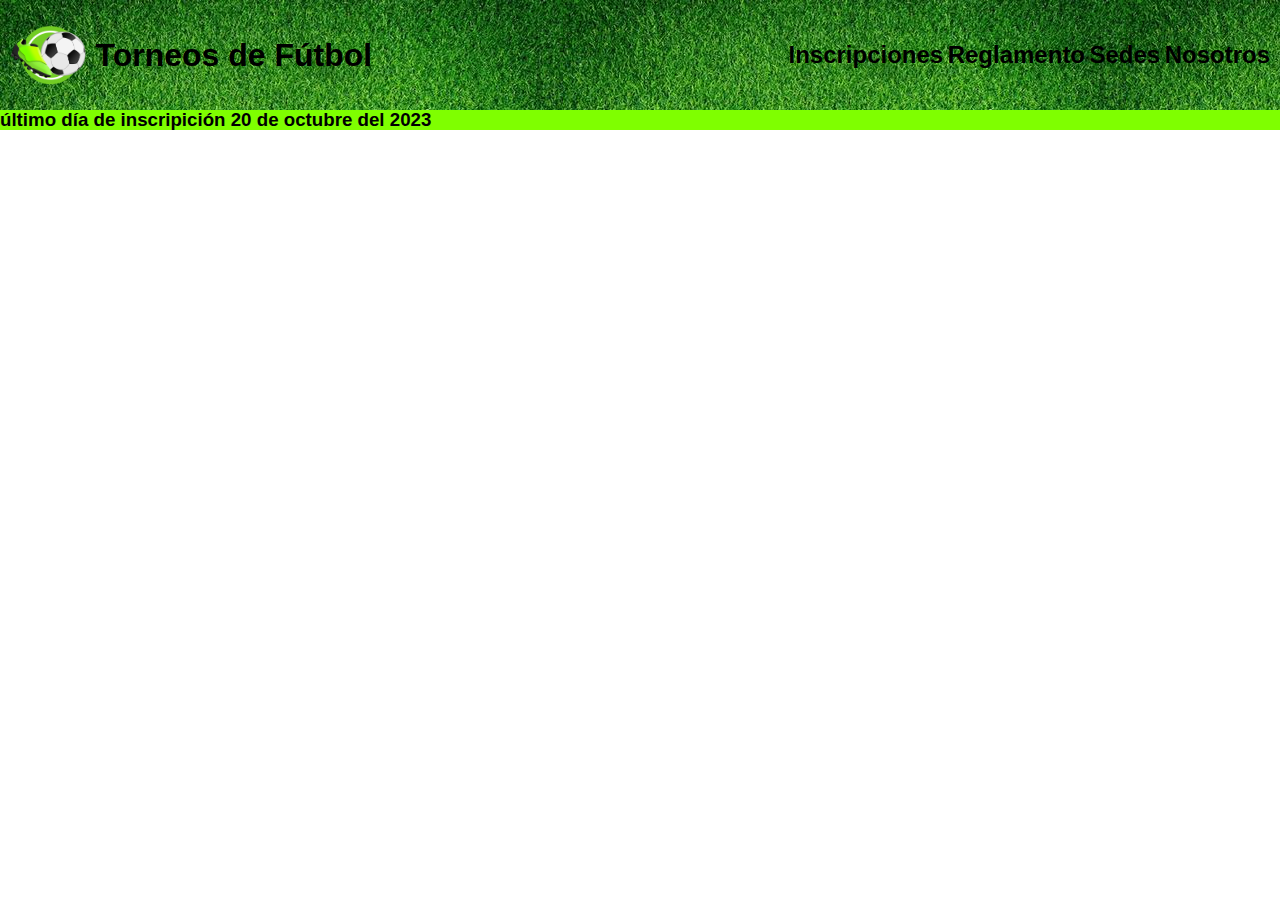
<file: index.html>
<!DOCTYPE html>
<html lang="en">
<head>
    <meta charset="UTF-8">
    <meta name="viewport" content="width=device-width, initial-scale=1.0">
    <link rel="shortcut icon" href="favicon/pelota-botin.ico" type="image/x-icon">
    <link rel="stylesheet" href="animaciones.css">
    <link rel="stylesheet" href="estilos.css">
    <title>torneos de futbol</title>
</head>
<body>
    <header>
        <a href="index.html" class="logo">
            <img src="img/pelota-botin.png" alt="logo botin pelota">
            <h2 class="nombre de mi pagina">Torneos de Fútbol</h2>
        </a>
        <div>
            <nav>
                <a href="inscripciones.html" class="nav-link">Inscripciones</a>
                <a href="reglamento.html" class="nav-link">Reglamento</a>
                <a href="sedes.html" class="nav-link">Sedes</a>
                <a href="nosotros.html" class="nav-link">Nosotros</a>
            </nav>
        </div>
        
        
        
    </header>
    <div class="frase">
    <h3>último día de inscripición 20 de octubre del 2023</h3>
    </div>
    

</body>
</html>
</file>
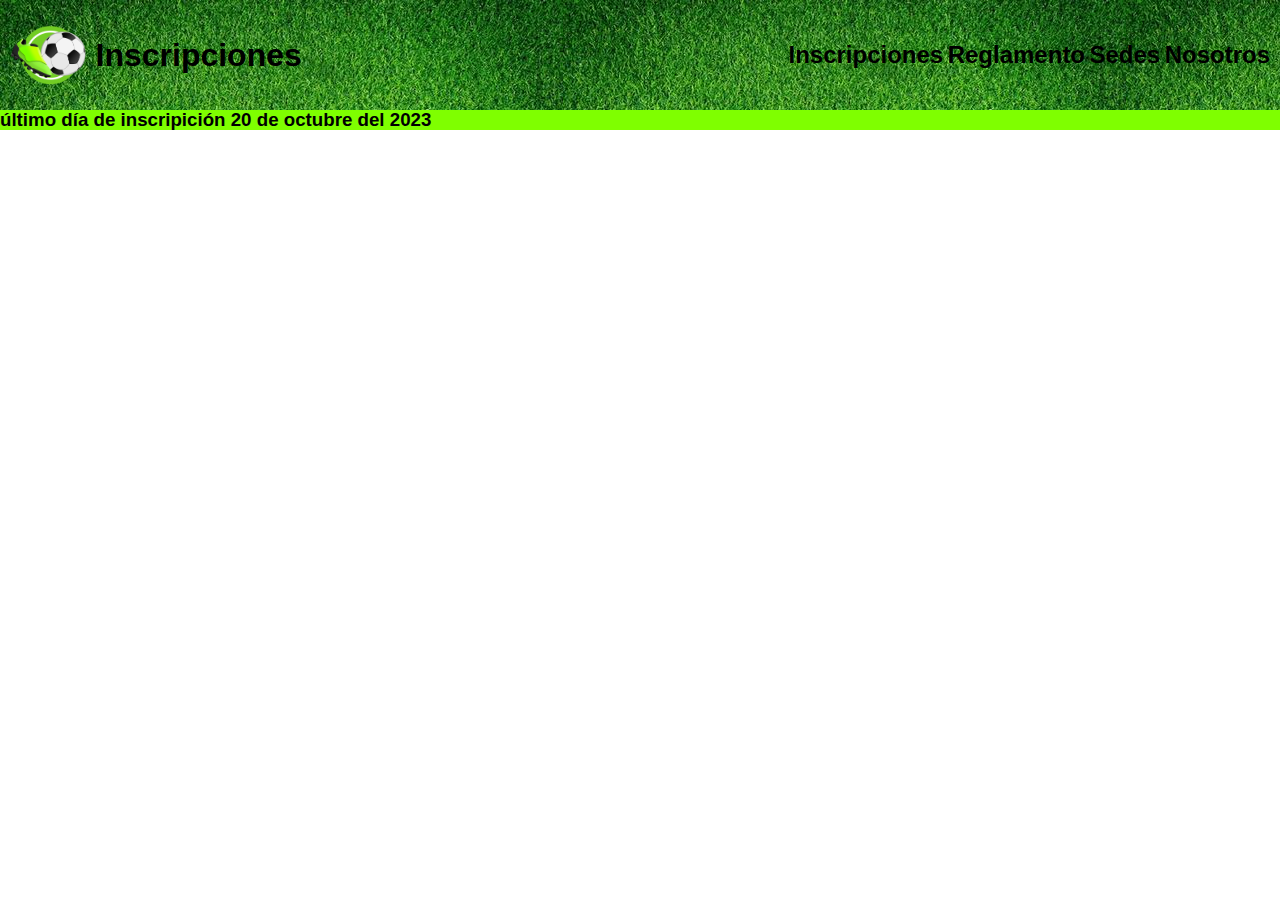
<file: inscripciones.html>
<!DOCTYPE html>
<html lang="en">
<head>
    <meta charset="UTF-8">
    <meta name="viewport" content="width=device-width, initial-scale=1.0">
    <link rel="shortcut icon" href="favicon/pelota-botin.ico" type="image/x-icon">
    <link rel="stylesheet" href="animaciones.css">
    <link rel="stylesheet" href="estilos.css">
    <title>Inscripciones torneo de futbol</title>
</head>
<body>
    <header>
        <a href="index.html" class="logo">
            <img src="img/pelota-botin.png" alt="logo botin pelota">
            <h2 class="nombre de mi pagina">Inscripciones</h2>
        </a>
        <div>
            <nav>
                <a href="inscripciones.html" class="nav-link">Inscripciones</a>
                <a href="reglamento.html" class="nav-link">Reglamento</a>
                <a href="sedes.html" class="nav-link">Sedes</a>
                <a href="nosotros.html" class="nav-link">Nosotros</a>
            </nav>
        </div>
    </header>
    <div class="frase">
        <h3>último día de inscripición 20 de octubre del 2023</h3>
        </div>
    
</body>
</html>
</file>
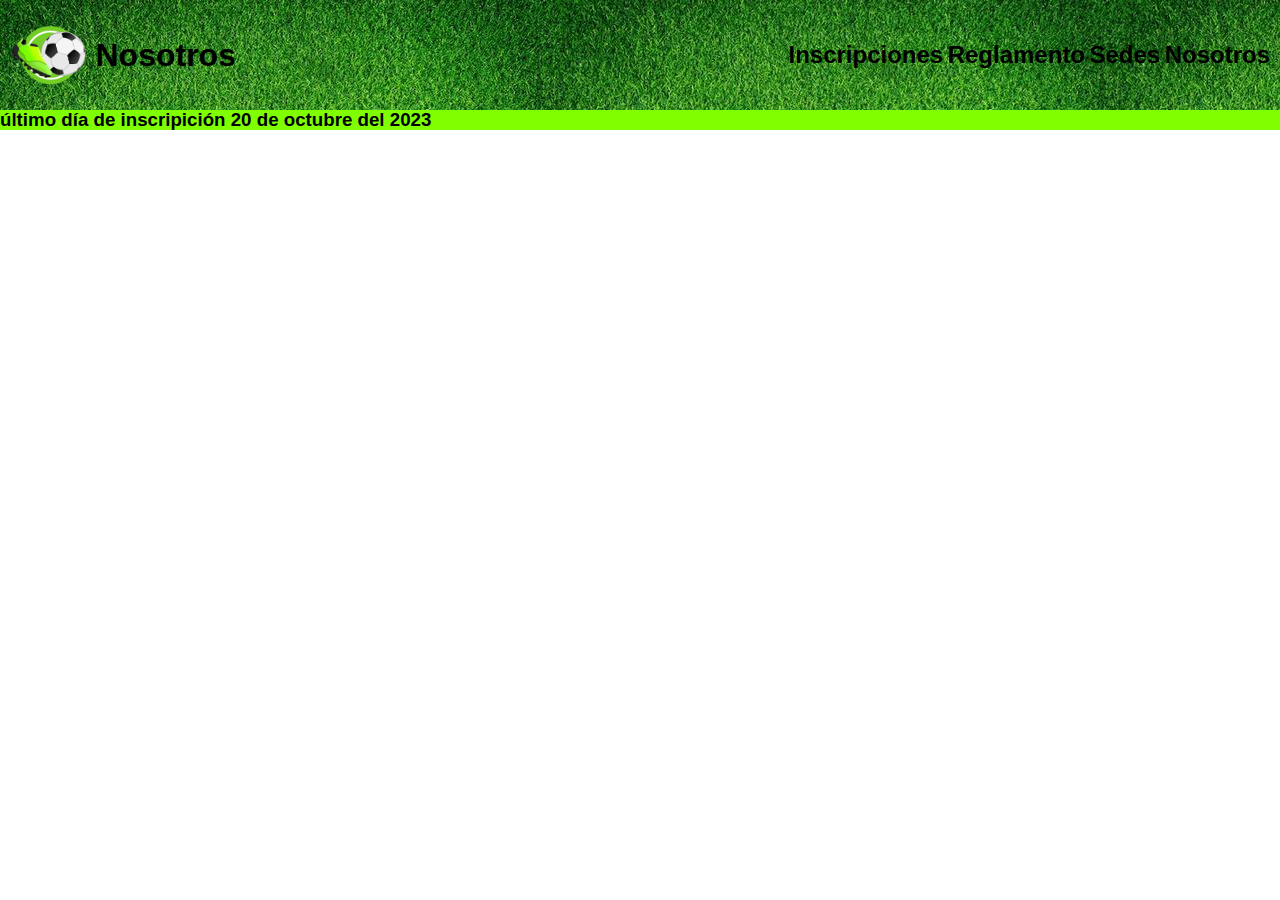
<file: nosotros.html>
<!DOCTYPE html>
<html lang="en">
<head>
    <meta charset="UTF-8">
    <meta name="viewport" content="width=device-width, initial-scale=1.0">
    <link rel="shortcut icon" href="favicon/pelota-botin.ico" type="image/x-icon">
    <link rel="stylesheet" href="animaciones.css">
    <link rel="stylesheet" href="estilos.css">
    <title>Nosotros torneo de futbol</title>
</head>
<body>
    <header>
        <a href="index.html" class="logo">
            <img src="img/pelota-botin.png" alt="logo botin pelota">
            <h2 class="nombre de mi pagina">Nosotros</h2>
        </a>
        <div>
            <nav>
                <a href="inscripciones.html" class="nav-link">Inscripciones</a>
                <a href="reglamento.html" class="nav-link">Reglamento</a>
                <a href="sedes.html" class="nav-link">Sedes</a>
                <a href="nosotros.html" class="nav-link">Nosotros</a>
            </nav>
        </div>
    </header>
    <div class="frase">
        <h3>último día de inscripición 20 de octubre del 2023</h3>
        </div>
    
</body>
</html>
</file>
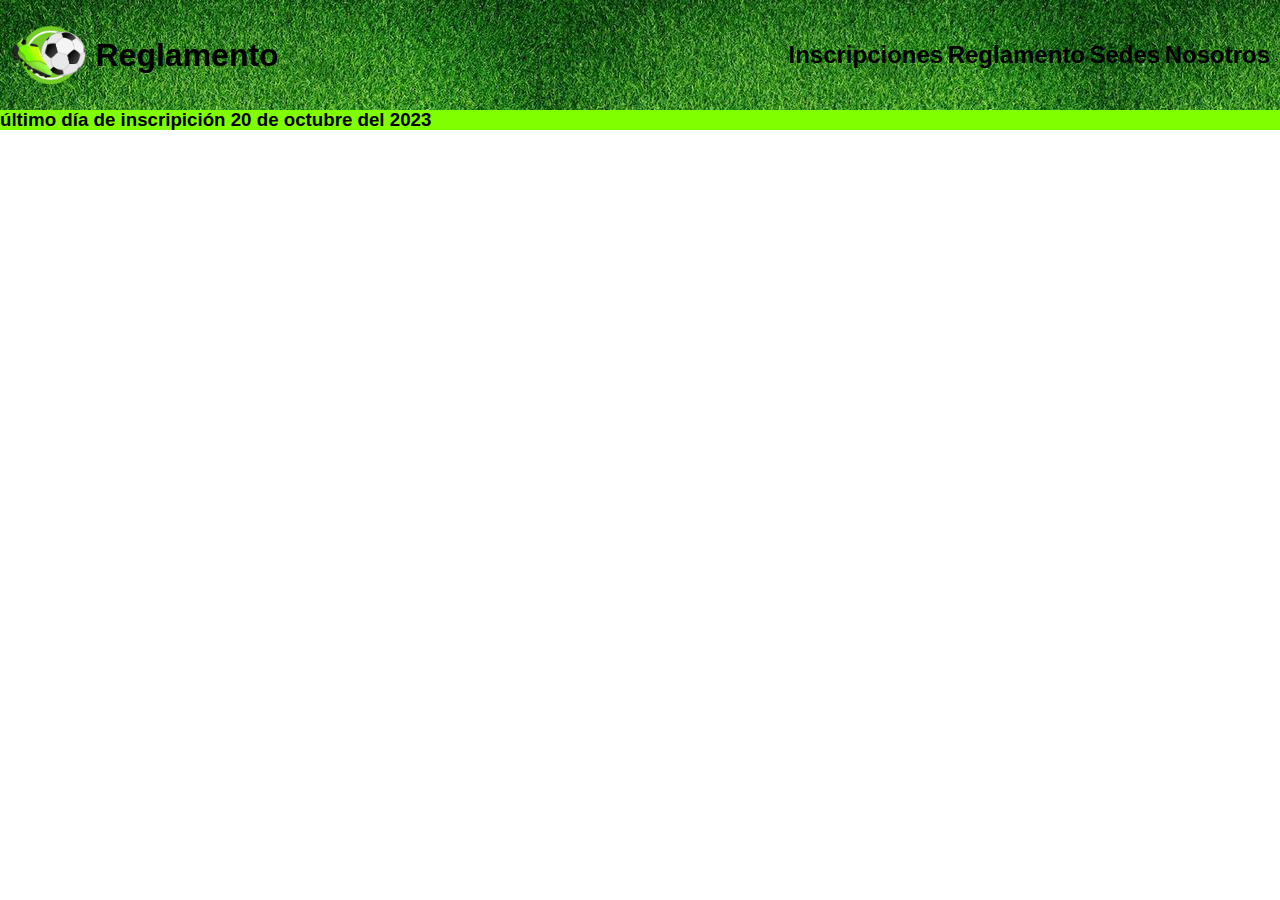
<file: reglamento.html>
<!DOCTYPE html>
<html lang="en">
<head>
    <meta charset="UTF-8">
    <meta name="viewport" content="width=device-width, initial-scale=1.0">
    <link rel="shortcut icon" href="favicon/pelota-botin.ico" type="image/x-icon">
    <link rel="stylesheet" href="animaciones.css">
    <link rel="stylesheet" href="estilos.css">
    <title>Reglamento torneo de futbol</title>
</head>
<body>
    <header>
        <a href="index.html" class="logo">
            <img src="img/pelota-botin.png" alt="logo botin pelota">
            <h2 class="nombre de mi pagina">Reglamento</h2>
        </a>
        <div>
            <nav>
                <a href="inscripciones.html" class="nav-link">Inscripciones</a>
                <a href="reglamento.html" class="nav-link">Reglamento</a>
                <a href="sedes.html" class="nav-link">Sedes</a>
                <a href="nosotros.html" class="nav-link">Nosotros</a>
            </nav>
        </div>
    </header>
    <div class="frase">
        <h3>último día de inscripición 20 de octubre del 2023</h3>
        </div>
    
</body>
</html>
</file>
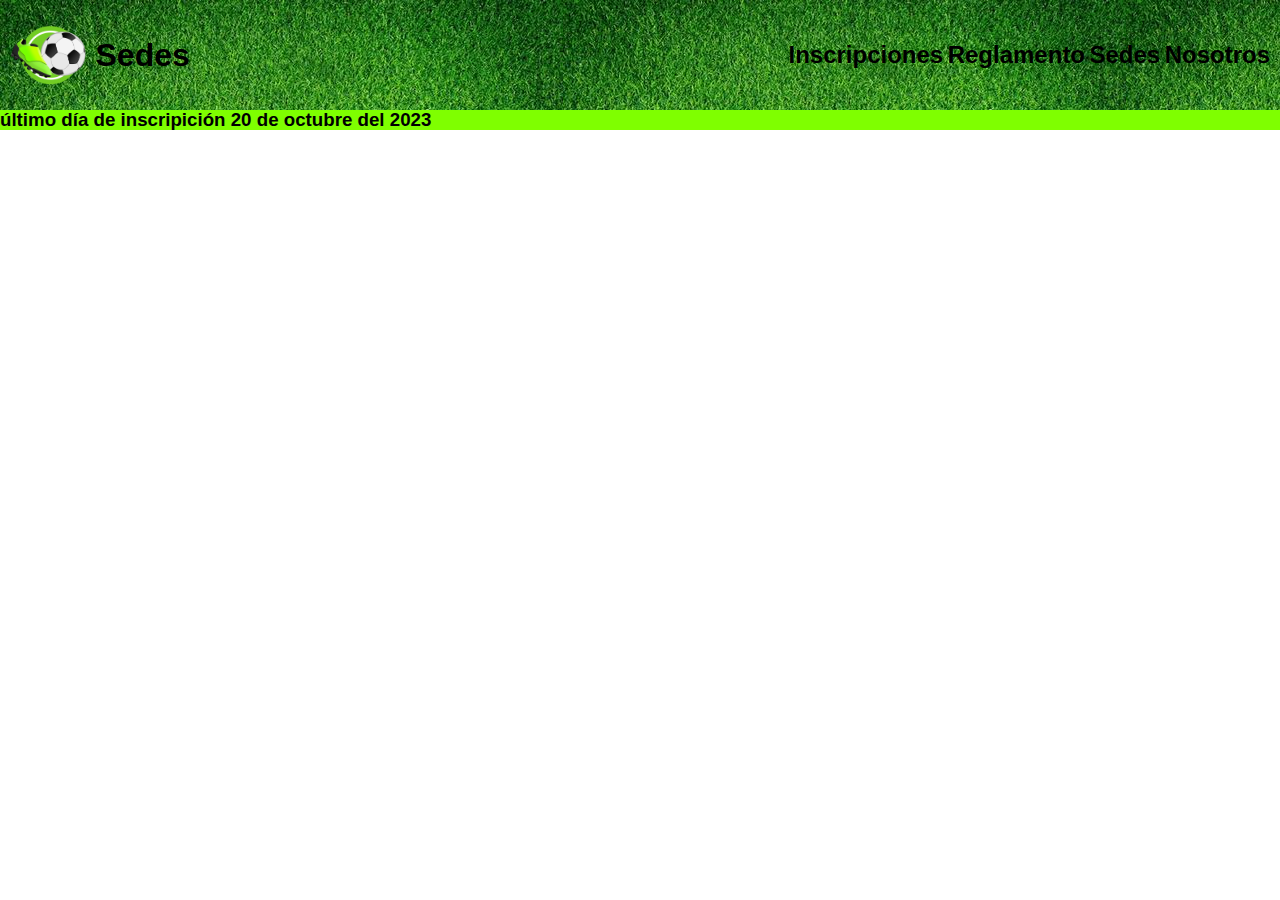
<file: sedes.html>
<!DOCTYPE html>
<html lang="en">
<head>
    <meta charset="UTF-8">
    <meta name="viewport" content="width=device-width, initial-scale=1.0">
    <link rel="shortcut icon" href="favicon/pelota-botin.ico" type="image/x-icon">
    <link rel="stylesheet" href="animaciones.css">
    <link rel="stylesheet" href="estilos.css">
    <title>sedes torneo de futbol</title>
</head>
<body>
    <header>
        <a href="index.html" class="logo">
            <img src="img/pelota-botin.png" alt="logo botin pelota">
            <h2 class="nombre de mi pagina">Sedes</h2>
        </a>
        <div>
            <nav>
                <a href="inscripciones.html" class="nav-link">Inscripciones</a>
                <a href="reglamento.html" class="nav-link">Reglamento</a>
                <a href="sedes.html" class="nav-link">Sedes</a>
                <a href="nosotros.html" class="nav-link">Nosotros</a>
            </nav>
        </div>
    </header>
    <div class="frase">
        <h3>último día de inscripición 20 de octubre del 2023</h3>
        </div>
</body>
</html>
</file>
<file: animaciones.css>
nav a:hover{
    color: darkorange;
 }

h3{
    display: flex;
    animation: girar 8s linear infinite;
}

@keyframes girar {
    from{
        transform: rotate(0deg);  
        }
        to{transform: translate(1500px);

        }
        }
.logo img:hover{
    transform: scale(120%);
}
</file>
<file: estilos.css>
body{
    font-family: 'Segoe UI', Tahoma, Geneva, Verdana, sans-serif;
    margin: 0;
}

a{
    text-decoration: none;
    color: black;
}

header{
    display: flex;
    min-height: 70px;
    background-image: url(img/cesped\ futbol2.jpg);
    justify-content:space-between;
    align-items: center;
    padding: 10px;
}
header h2{
    font-size: xx-large;
}

.logo{
    display: flex;
    align-items: center;
}

.logo img{
    height: 60px;
    margin-right: 10px;
}

nav a{
    font-size:x-large ;
    font-family:Georgia, 'Times New Roman', Times, serif
    color : rgb(7, 7, 6);

    font-weight :900;
    padding-right: 10 px;
}



@media (max-width:700px){
    header{
        flex-direction: column;
    }
    nav{
        padding: 10px 0px;
    }
    
}
.frase{
    height: 20px;
    align-items: center;
    display: flex;
    background-color: chartreuse;
    margin: 0;
    
    
    
}
</file>
